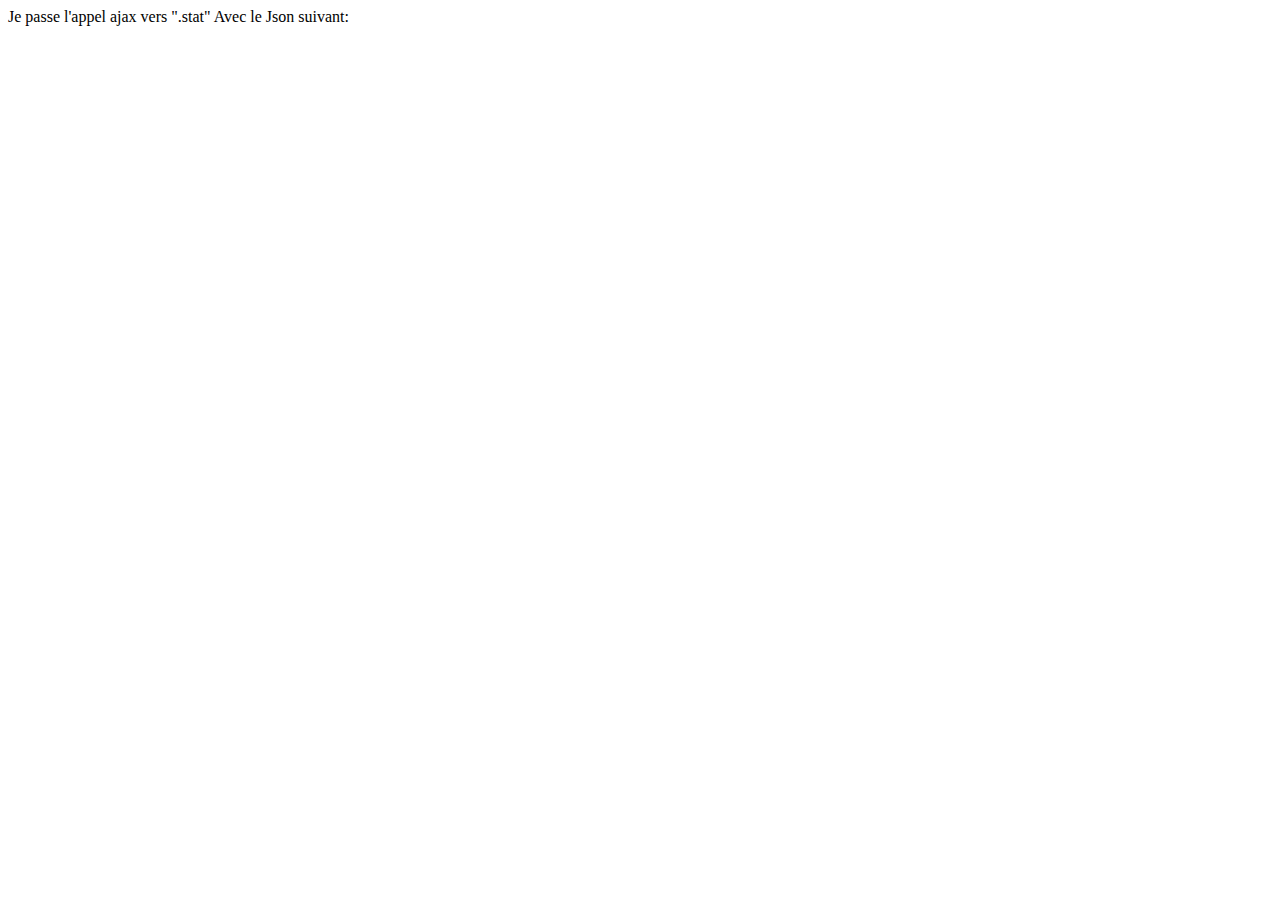
<file: WebContent/index.html>
<!DOCTYPE html PUBLIC "-//W3C//DTD HTML 4.01 Transitional//EN" "http://www.w3.org/TR/html4/loose.dtd">
<html>
<head>
<meta http-equiv="Content-Type" content="text/html; charset=ISO-8859-1">
<title>Page Surveill�e</title>
</head>

<script type="text/javascript" src="http://www.visitorjs.com/visitor.js?key=YOUR_KEY"></script>
<script src="./jquery-3.3.1.js" type="text/javascript"></script>


<body>
Je passe l'appel ajax vers ".stat"
Avec le Json suivant:
<p id="objetJson"></p> 

</body>

<script>

	var obj = {
			date:	visitor.session.sessionStart, 
			ip:		visitor.ip.address,
			pays:	visitor.geo.countryName,
			browser:visitor.browser.name,	 
			count:	visitor.session.visitCount
			};
	console.log(visitor);
	console.log(JSON.stringify(obj));
	
    $.ajax({
            type: 'post',
   /*         url: "http://localhost:8080/TP-Servlet-JSP/stat",*/
  	        url: "./stat",
            data: JSON.stringify(obj),
            contentType: "application/json; charset=utf-8"
         	}).done(function (listdata) {
				console.log("ajax done");
             	console.log(listdata);
            	});          

    document.getElementById("objetJson").innerHTML = JSON.stringify(obj);
        
</script>
</html>
</file>
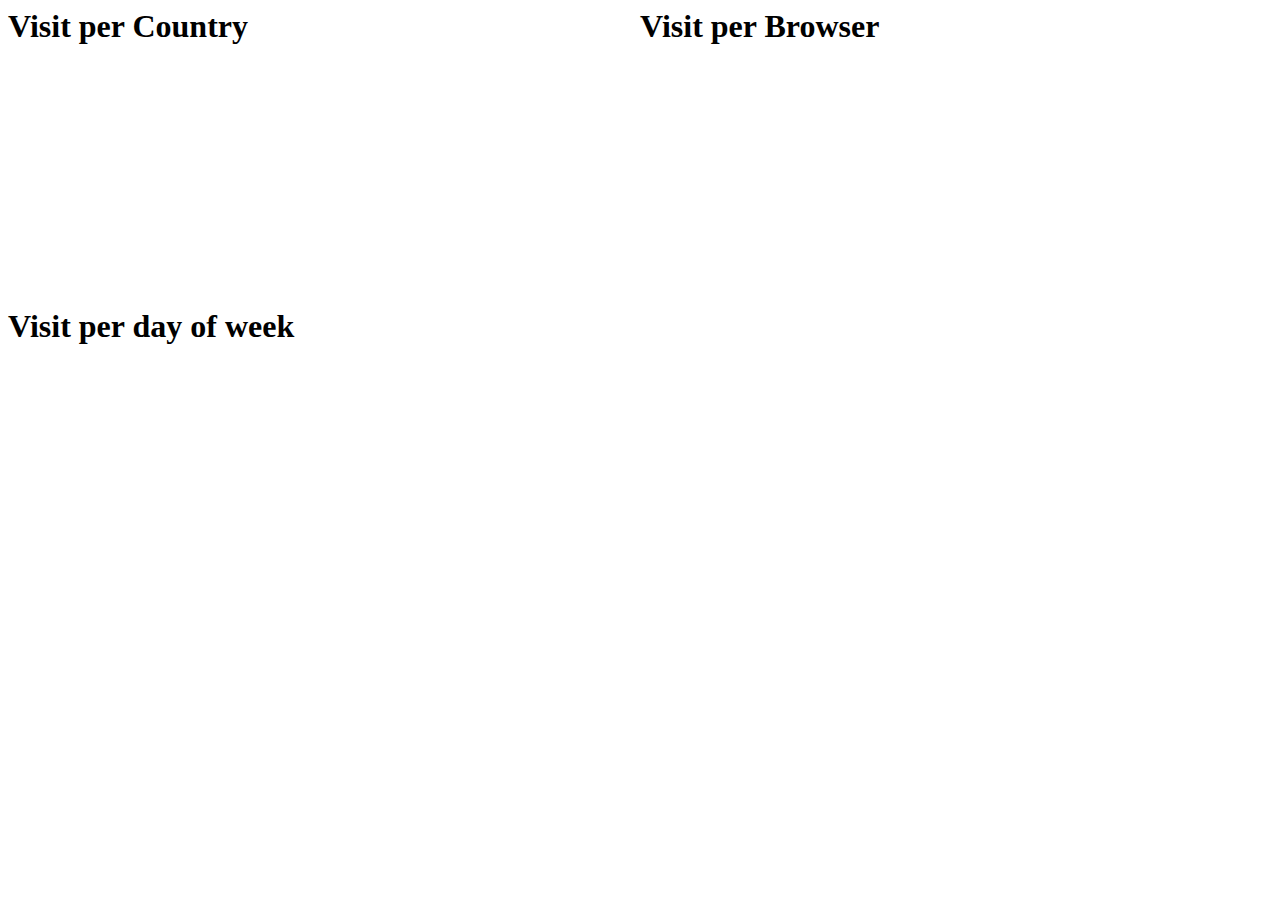
<file: WebContent/statistic.html>
<!DOCTYPE html>
<html>
<head>
<meta charset="ISO-8859-1">
<title>Nice display of web statistic</title>
</head>
<script src="https://www.amcharts.com/lib/4/core.js"></script>
<script src="https://www.amcharts.com/lib/4/charts.js"></script>
<script src="https://www.amcharts.com/lib/4/themes/animated.js"></script>
<link rel="stylesheet" type="text/css" href="style.css">

<body>
<div>
	<div class="left">
		<H1>Visit per Country</H1>
			<div id=chartdivCountry></div>
	</div>
	<div class="right">
		<H1>Visit per Browser</H1>
			<div id=chartdivBrowser></div>
	</div>
<div style="width: 100%;  float: left;" >
		<H1>Visit per day of week</H1>
			<div id=chartdivDay style="height:500px;"></div>
</div>
</div>

<script>
//Set theme
am4core.useTheme(am4themes_animated);

// Create chart instance
var chartPerCountry = am4core.create("chartdivCountry", am4charts.PieChart);
var chartPerBrowser = am4core.create("chartdivBrowser", am4charts.PieChart);
var chartPerDay = am4core.create("chartdivDay", am4charts.XYChart);


// Make it nicer
chartPerCountry.innerRadius = am4core.percent(40);
chartPerBrowser.innerRadius = am4core.percent(10);


chartPerCountry.dataSource.url = "./GetStat/country";
chartPerBrowser.dataSource.url = "./GetStat/browser";
chartPerDay.dataSource.url = "./GetStat/day";


// Add and configure Series per Country
var pieSeriesCountry = chartPerCountry.series.push(new am4charts.PieSeries());
pieSeriesCountry.dataFields.value = "visit";
pieSeriesCountry.dataFields.category = "value";
pieSeriesCountry.slices.template.stroke = am4core.color("#D4B8B8");
pieSeriesCountry.slices.template.strokeWidth = 2;
pieSeriesCountry.slices.template.strokeOpacity = 1;

//Add and configure Series per Browser
var pieSeriesBrowser = chartPerBrowser.series.push(new am4charts.PieSeries());
pieSeriesBrowser.dataFields.value = "visit";
pieSeriesBrowser.dataFields.category = "value";
pieSeriesBrowser.slices.template.stroke = am4core.color("#D4B8B8");
pieSeriesBrowser.slices.template.strokeWidth = 2;
pieSeriesBrowser.slices.template.strokeOpacity = 1;


//Add and configure Series per day
chartPerDay.marginRight = 400;


// Create axes
var categoryAxis = chartPerDay.xAxes.push(new am4charts.CategoryAxis());
categoryAxis.dataFields.category = "value";
categoryAxis.title.text = "Day of Week";
categoryAxis.renderer.grid.template.location = 0;
categoryAxis.renderer.minGridDistance = 20;


var  valueAxis = chartPerDay.yAxes.push(new am4charts.ValueAxis());
valueAxis.title.text = "visit #";

// Create series
var series = chartPerDay.series.push(new am4charts.ColumnSeries());
series.dataFields.valueY = "visit";
series.dataFields.categoryX = "value";
series.name = "visit #";
series.tooltipText = "{name}: [bold]{valueY}[/]";
series.stacked = true;

// Add cursor
chartPerDay.cursor = new am4charts.XYCursor();

</script>





</body>
</html>
</file>
<file: WebContent/style.css>
div.left {
	width: 50%;
	height: 300px;
	float: left
}

div.right {
    margin-left: 50%; 
    height: 300px;
}

H1 {
	margin-top: 0px;	
}
</file>
